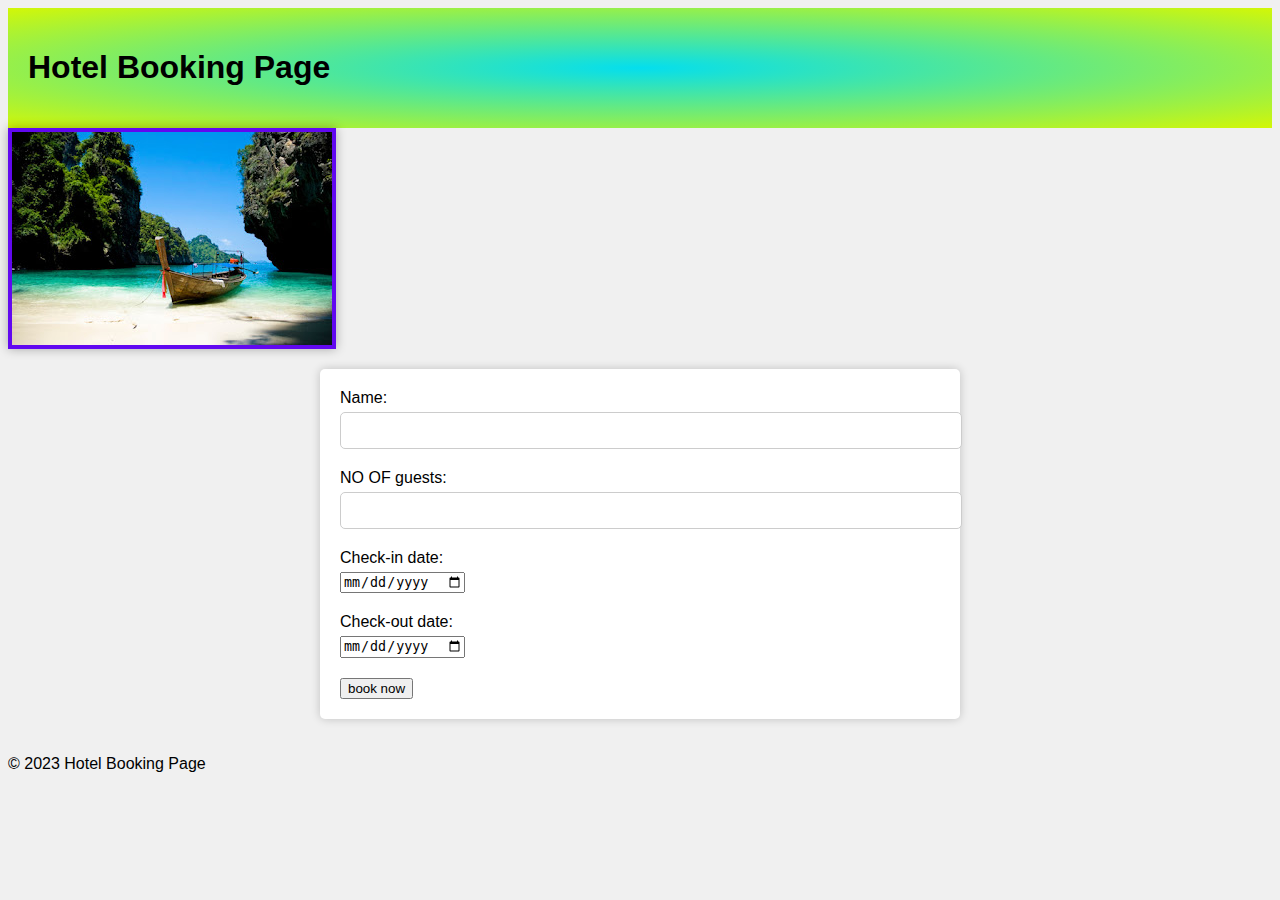
<file: page.html>
<!DOCTYPE html>
<html>

<head>
     <title>Hotel Booking Page</title>
     <link rel="stylesheet" href="style1.css">
</head>

<body>
     <header>
          <h1>Hotel Booking Page</h1>
     </header>
     <img src="g-2.jpg" alt="image">
     <main>

          <form method="post" action="booking.php">
               <div>
                    <label for="name">Name:</label>
                    <input type="text" id="name" name="name" required>
               </div>
               <div>
                    <label for="NO OF guests">NO OF guests:</label>
                    <input type="number" id="noof_guests" name="noof_guests" required>
               </div>

               
                    <div>
                         <label for="checkin" ;>Check-in date:</label>
                         <input type="date" id="checkin" name="checkin" required>
                    </div>
                    <div>
                         <label for="checkout">Check-out date:</label>
                         <input type="date" id="checkout" name="checkout" required>
                    </div>
          
                    <input type="submit" value="book now" class="btn" name="btn-booknow">
          
          </form>
   



     </main>
     <footer>
          <p>&copy; 2023 Hotel Booking Page</p>
     </footer>
</body>

</html>
</file>
<file: style1.css>
body {
    font-family: Arial, sans-serif;
    background-color: #f0f0f0;
    }
    header {
background: radial-gradient(rgb(4, 222, 238),rgb(211, 247, 6)) ;
     
    padding: 20px;
   
    }
    main {
    padding: 20px;
    }

    form {
    background-color: #fff;
    padding: 20px;
    border-radius: 5px;
    box-shadow: 0 0 10px rgba(0, 0, 0, 0.2);
    max-width: 600px;
    margin: 0 auto;
    }
    
    div {
    margin-bottom: 20px;
    }
    label {
    display: block;
    margin-bottom: 5px;
    }
    input[type="text"],
    input[type="number"],
    input[type="email"],
    textarea {
    width: 100%;
    padding: 10px;
    border-radius: 5px;
    border: 1px solid #ccc;
    }
    input:hover{
        transform: scale(1.0);
        box-shadow: 0 0 20px rgba(0, 0, 0, 0.6);
    }
    input[type="file"] {
    margin-top: 5px;
    }
    button[type="submit"] {
    background-color: #333;
    color: #fff;
    padding: 10px 20px;
    border: none;
    border-radius: 5px;
    cursor: pointer;
    transition: background-color 0.2s ease-in-out;
    }
    button[type="submit"]:hover {
    background-color: #666;
    }
    img {
       position: centre;
        display: block;
       border: 4px solid #6108f0;
       box-shadow: 0 0 10px rgba(0, 0, 0, 0.3);
       max-width: 100%;
       height: auto;
       transition: all 0.2 ease-in-out;
       
    }

    img:hover{
        transform: scale(1.0);
        box-shadow: 0 0 20px rgba(0, 0, 0, 0.6);
    }
</file>
